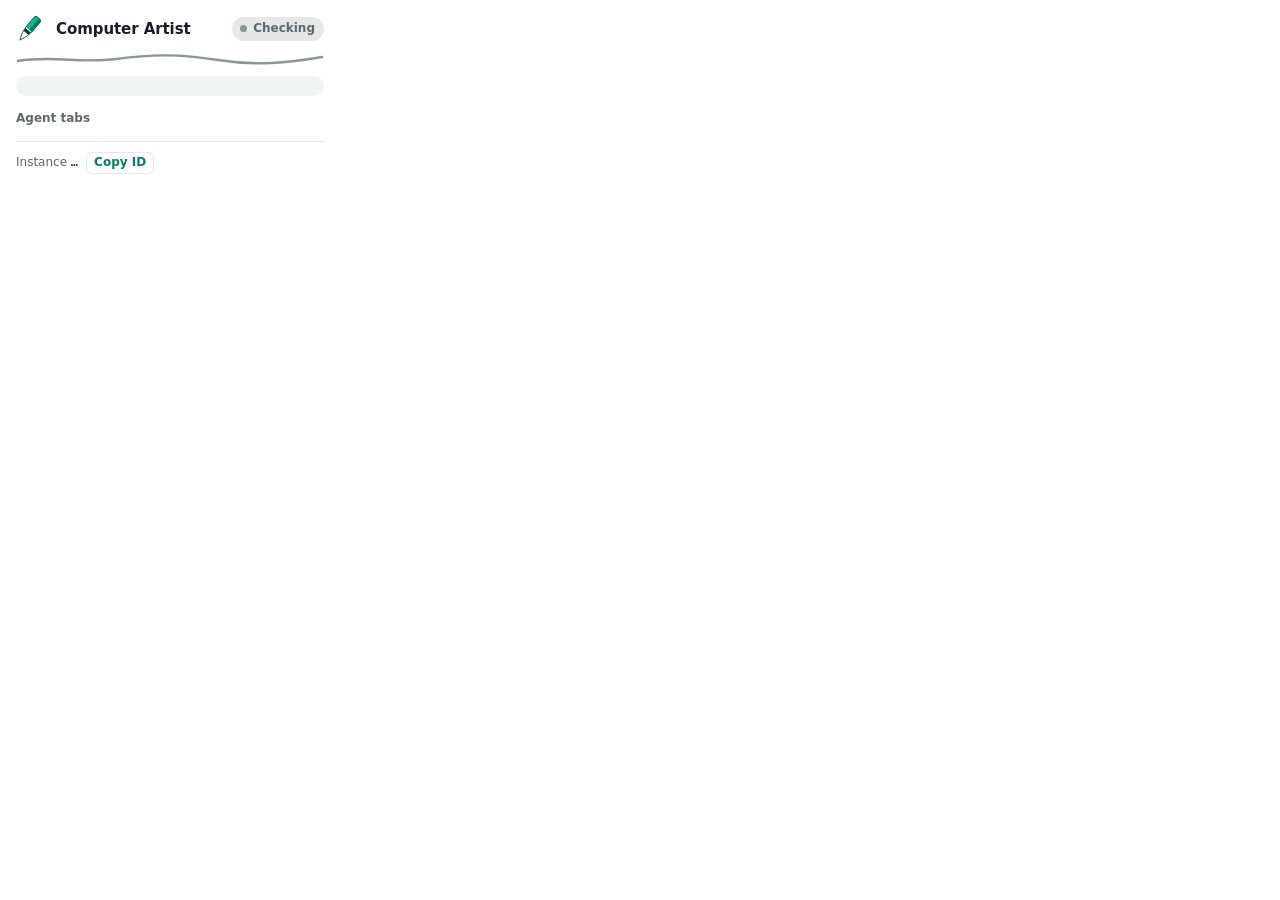
<file: computer_artist/chrome_extension/popup.html>
<!doctype html>
<html lang="en">
<head>
  <meta charset="utf-8">
  <title>Computer Artist</title>
  <link rel="stylesheet" href="popup.css">
</head>
<body>
  <header class="head">
    <svg class="mark" viewBox="-6 -40 46 46" aria-hidden="true">
      <g transform="rotate(-50) scale(1.15)">
        <polygon class="m-barrel" points="18.6,-5.2 36,-5.2 38,-3.9 38.8,0 38,3.9 36,5.2 18.6,5.2"/>
        <polygon class="m-shade" points="18.6,.8 36.4,.8 38.3,2.6 38,3.9 36,5.2 18.6,5.2"/>
        <polygon class="m-section" points="12.5,-4.4 17,-4.7 17,4.7 12.5,4.4"/>
        <polygon class="m-nib" points="0,0 3,-1.2 6.5,-2.6 10,-3.8 12.5,-4.2 12.5,4.2 10,3.8 6.5,2.6 3,1.2"/>
        <polygon class="m-line" points="0,0 3,-1.2 6.5,-2.6 10,-3.8 12.5,-4.2 12.5,-4.4 17,-4.7 17,-5.1 18.6,-5.2 36,-5.2 38,-3.9 38.8,0 38,3.9 36,5.2 18.6,5.2 17,5.1 17,4.7 12.5,4.4 12.5,4.2 10,3.8 6.5,2.6 3,1.2"/>
      </g>
    </svg>
    <div class="who">
      <h1>Computer Artist</h1>
      <p class="sub" id="browser"></p>
    </div>
    <p class="pill" id="bridge" role="status"><span class="dot"></span><span id="bridge-text">Checking</span></p>
  </header>
  <svg class="stroke" viewBox="0 0 320 14" preserveAspectRatio="none" aria-hidden="true">
    <path id="stroke" pathLength="100" d="M2 9C40 3 66 12 104 7S170 2 210 8S282 11 318 5"/>
  </svg>

  <section class="here" id="here" aria-live="polite"></section>

  <section class="block" id="fix" hidden>
    <h2>Connect ca</h2>
    <p class="detail" id="fix-detail"></p>
    <p class="note">Run <code>ca browser install</code>, then reload this extension on the extensions page.</p>
  </section>

  <section class="block">
    <h2>Agent tabs <span class="count" id="claims-count"></span></h2>
    <ul class="tabs" id="claims"></ul>
    <p class="empty" id="claims-empty" hidden>No agent is working in this browser.</p>
  </section>

  <section class="block" id="history-block" hidden>
    <h2>Handed back</h2>
    <ul class="history" id="history"></ul>
  </section>

  <footer class="foot">
    <span>Instance <code id="instance">…</code></span>
    <button type="button" id="copy" title="Copy the instance ID for --instance">Copy ID</button>
    <span class="version" id="version"></span>
  </footer>
  <script src="popup.js"></script>
</body>
</html>
</file>
<file: computer_artist/chrome_extension/popup.css>
/* Chrome lane palette: the green ink of the in-page pen (pen.js). */
:root {
  --paper: #ffffff;
  --text: #16211f;
  --muted: #5b6a67;
  --rule: #e2e9e7;
  --ink: #0a7c60;
  --ink-bright: #10b48a;
  --ink-deep: #053b2f;
  --wash: #e6f6f0;
  --alert: #b3261e;
  --alert-wash: #fbeceb;
  --idle: #8a9794;
  color-scheme: light dark;
}

@media (prefers-color-scheme: dark) {
  :root {
    --paper: #101716;
    --text: #e6eeec;
    --muted: #93a5a1;
    --rule: #22302d;
    --ink: #3fd4a8;
    --ink-bright: #3fd4a8;
    --ink-deep: #032a21;
    --wash: #13302a;
    --alert: #ff8a80;
    --alert-wash: #3a1d1b;
    --idle: #6f7f7b;
  }
}

* { box-sizing: border-box; }

body {
  width: 340px;
  margin: 0;
  padding: 14px 16px 12px;
  background: var(--paper);
  color: var(--text);
  font: 13px/1.45 system-ui, -apple-system, "Segoe UI", sans-serif;
}

h1, h2, p, ul { margin: 0; }

code { font: 12px ui-monospace, "SF Mono", Menlo, Consolas, monospace; }

/* Header: the pen mark, name and bridge state. */
.head { display: flex; align-items: center; gap: 10px; }
.mark { width: 30px; height: 30px; flex: none; overflow: visible; }
.m-barrel { fill: var(--ink-bright); }
.m-shade { fill: var(--ink); }
.m-section { fill: var(--ink-deep); }
.m-nib { fill: #fcfffd; }
.m-line { fill: none; stroke: var(--ink-deep); stroke-width: 1; stroke-linejoin: round; }
.who { flex: 1; min-width: 0; }
h1 { font: 650 15px/1.2 ui-rounded, system-ui, -apple-system, sans-serif; letter-spacing: -0.005em; }
.sub { color: var(--muted); font-size: 12px; white-space: nowrap; overflow: hidden; text-overflow: ellipsis; }

.pill {
  display: inline-flex; align-items: center; gap: 6px; flex: none;
  padding: 3px 9px 3px 8px; border-radius: 999px;
  font-size: 12px; font-weight: 600; color: var(--muted); background: var(--rule);
}
.dot { width: 7px; height: 7px; border-radius: 50%; background: var(--idle); }
body[data-bridge="connected"] .pill { color: var(--ink); background: var(--wash); }
body[data-bridge="connected"] .dot { background: var(--ink-bright); box-shadow: 0 0 0 3px color-mix(in srgb, var(--ink-bright) 25%, transparent); }
body[data-bridge="disconnected"] .pill { color: var(--alert); background: var(--alert-wash); }
body[data-bridge="disconnected"] .dot { background: var(--alert); }

/* The one flourish: the pen writes this stroke when the card opens, in the bridge's colour. */
.stroke { display: block; width: 100%; height: 14px; margin: 8px 0 10px; }
#stroke {
  fill: none; stroke: var(--idle); stroke-width: 2.4; stroke-linecap: round;
  stroke-dasharray: 100; stroke-dashoffset: 100;
  animation: write .7s cubic-bezier(.3, .7, .2, 1) .05s forwards;
}
body[data-bridge="connected"] #stroke { stroke: var(--ink-bright); }
body[data-bridge="disconnected"] #stroke { stroke: var(--alert); stroke-dasharray: 9 5; animation: none; stroke-dashoffset: 0; }
@keyframes write { to { stroke-dashoffset: 0; } }

/* This tab: the answer to "who has the tab I am looking at?" */
.here {
  padding: 10px 12px; border-radius: 10px; background: var(--rule);
  background: color-mix(in srgb, var(--rule) 55%, transparent);
}
.here.agent { background: var(--wash); box-shadow: inset 3px 0 0 var(--ink-bright); }
.here .lead { font-size: 14px; font-weight: 600; }
.here .lead b { color: var(--ink); font-weight: 700; }
.here .meta { color: var(--muted); font-size: 12px; }
.here .hint { margin-top: 6px; font-size: 12px; color: var(--muted); }

.block { margin-top: 14px; }
h2 { font-size: 12px; font-weight: 650; color: var(--muted); margin-bottom: 6px; }
.count { font-weight: 500; }
.note, .detail, .empty { font-size: 12px; color: var(--muted); }
.detail { color: var(--alert); margin-bottom: 4px; overflow-wrap: anywhere; }

ul { list-style: none; padding: 0; }
.tabs li {
  display: grid; grid-template-columns: 1fr auto; gap: 0 10px; align-items: baseline;
  padding: 6px 0 6px 10px; border-left: 2px solid var(--ink-bright);
}
.tabs li + li { margin-top: 4px; }
.tabs li.current { background: linear-gradient(90deg, var(--wash), transparent 80%); }
.tabs .title { font-weight: 550; white-space: nowrap; overflow: hidden; text-overflow: ellipsis; }
.tabs .owner { font-size: 12px; font-weight: 650; color: var(--ink); max-width: 120px; overflow: hidden; text-overflow: ellipsis; white-space: nowrap; }
.tabs .meta { grid-column: 1 / -1; font-size: 12px; color: var(--muted); white-space: nowrap; overflow: hidden; text-overflow: ellipsis; }

.history li { display: flex; justify-content: space-between; gap: 10px; font-size: 12px; padding: 3px 0; }
.history .what { overflow: hidden; text-overflow: ellipsis; white-space: nowrap; }
.history time { color: var(--muted); flex: none; }

.foot {
  display: flex; align-items: center; gap: 8px; margin-top: 14px; padding-top: 10px;
  border-top: 1px solid var(--rule); font-size: 12px; color: var(--muted);
}
.foot code { color: var(--text); }
.version { margin-left: auto; }
button {
  font: inherit; font-size: 12px; font-weight: 600; color: var(--ink);
  background: none; border: 1px solid var(--rule); border-radius: 6px; padding: 1px 7px; cursor: pointer;
}
button:hover { border-color: var(--ink-bright); }
button:focus-visible { outline: 2px solid var(--ink-bright); outline-offset: 2px; }

@media (prefers-reduced-motion: reduce) {
  #stroke { animation: none; stroke-dashoffset: 0; }
}
</file>
